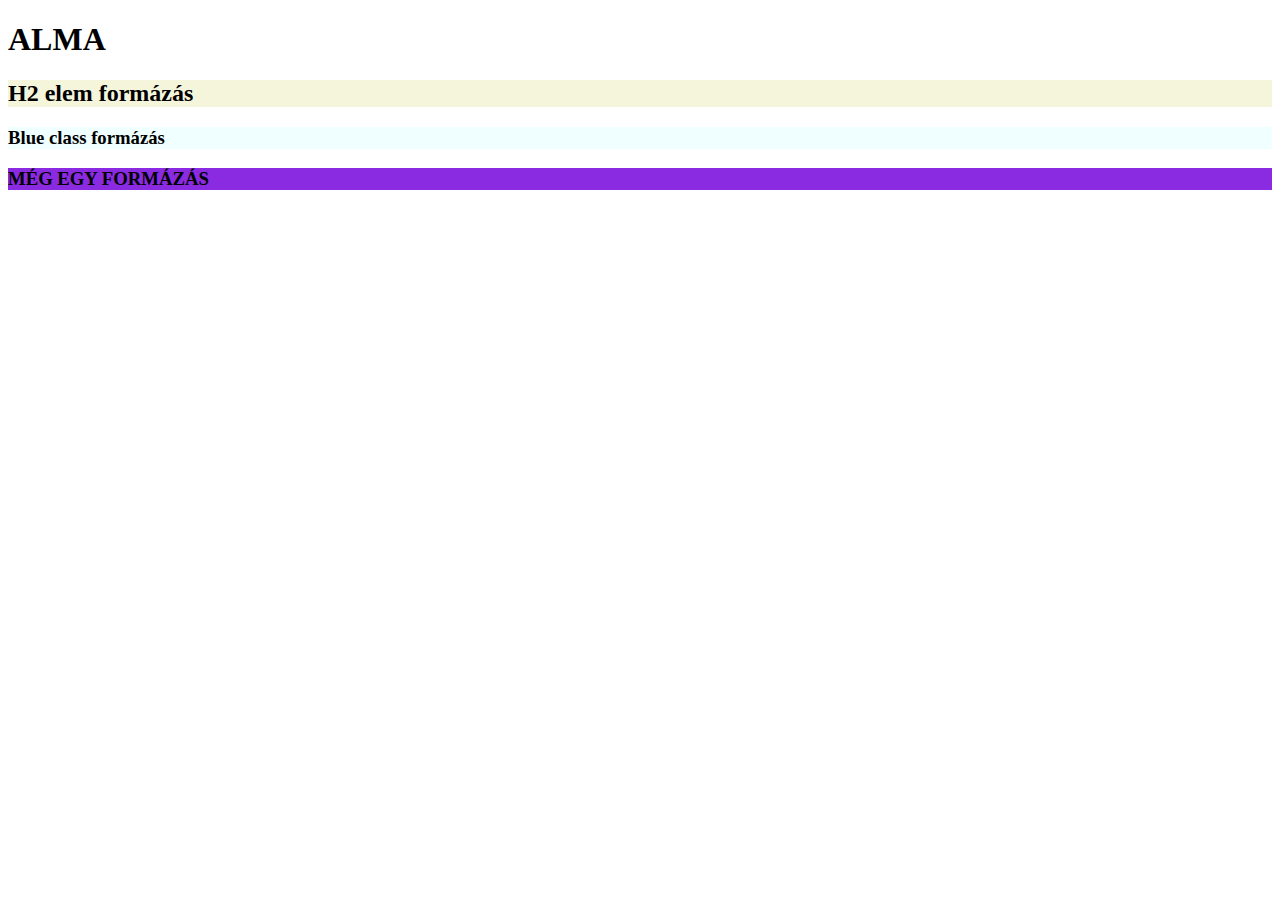
<file: egyéb/index.html>
<!DOCTYPE html>
<html lang="en">
<head>
    <meta charset="UTF-8">
    <meta name="viewport" content="width=device-width, initial-scale=1.0">
    <title>Document</title>
    <style>
h2 {
background-color: beige;
}

.blue_class {
    background-color: azure;
}

#green_id {
    background-color: blueviolet;
}
    </style>
</head>
<body>
    <h1>ALMA</h1>
    <h2> H2 elem formázás</h2>
    <h3 class="blue_class"> Blue class formázás</h3>
    <h3 id="green_id">MÉG EGY FORMÁZÁS</h3>
</body>
</html>
</file>
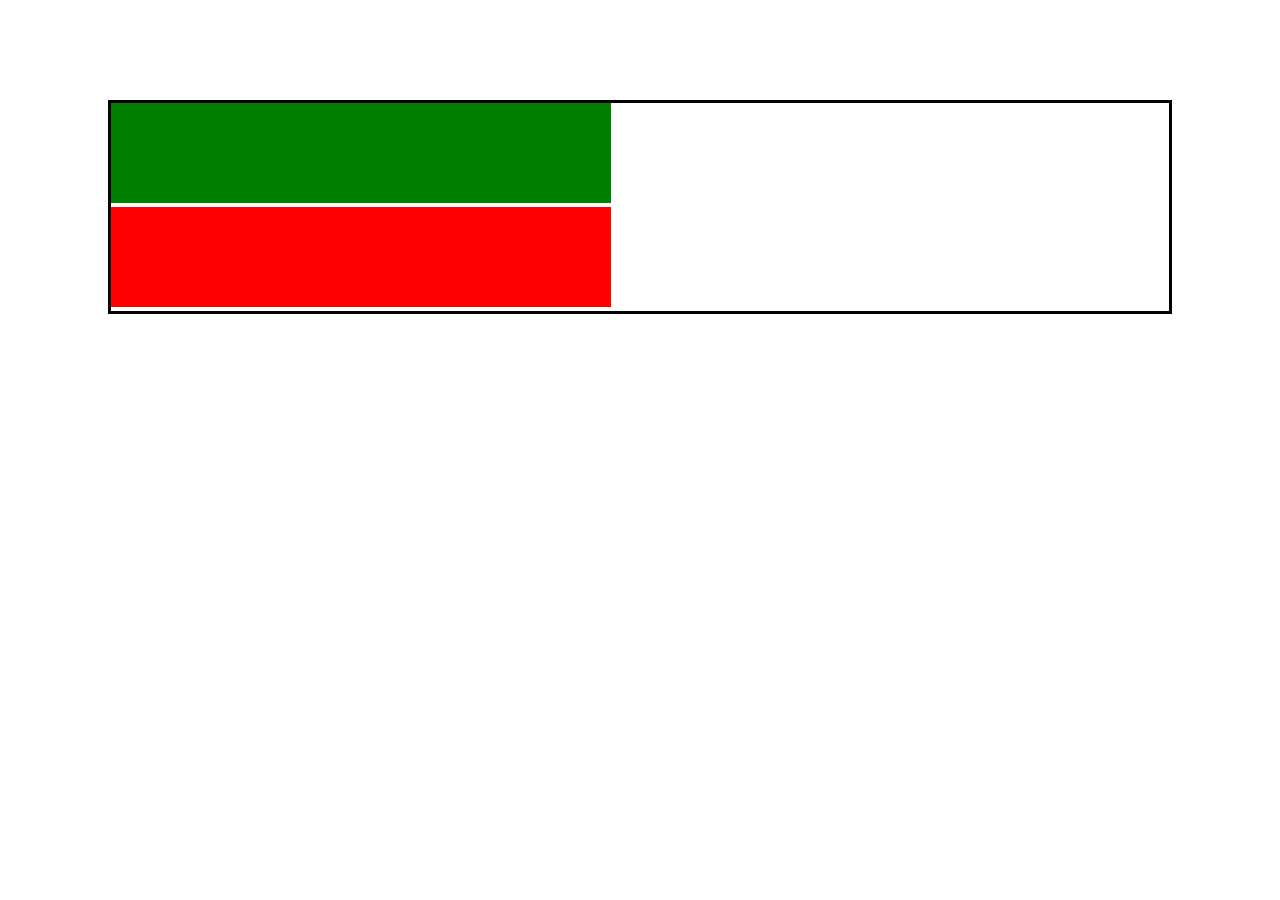
<file: egyéb/magyarflag.html>
<!DOCTYPE html>
<html lang="en">
<head>
    <meta charset="UTF-8">
    <meta name="viewport" content="width=device-width, initial-scale=1.0">
    <title>Flag</title>
</head>
<style>

.line {
    height: 100px;
    width: 500px;
    display: inline-block;
}

.flag{
    border: 3px solid black;
    width: fit-content;
    margin: 100px;
    
}
.red{
    background-color: red;
}

.green{
    background-color: green;
}


</style>
<body>
<div class="flag">
<div class="line green"></div>
<div class="line white"></div>
<div class="line red"></div>

</div>    
</body>
</html>
</file>
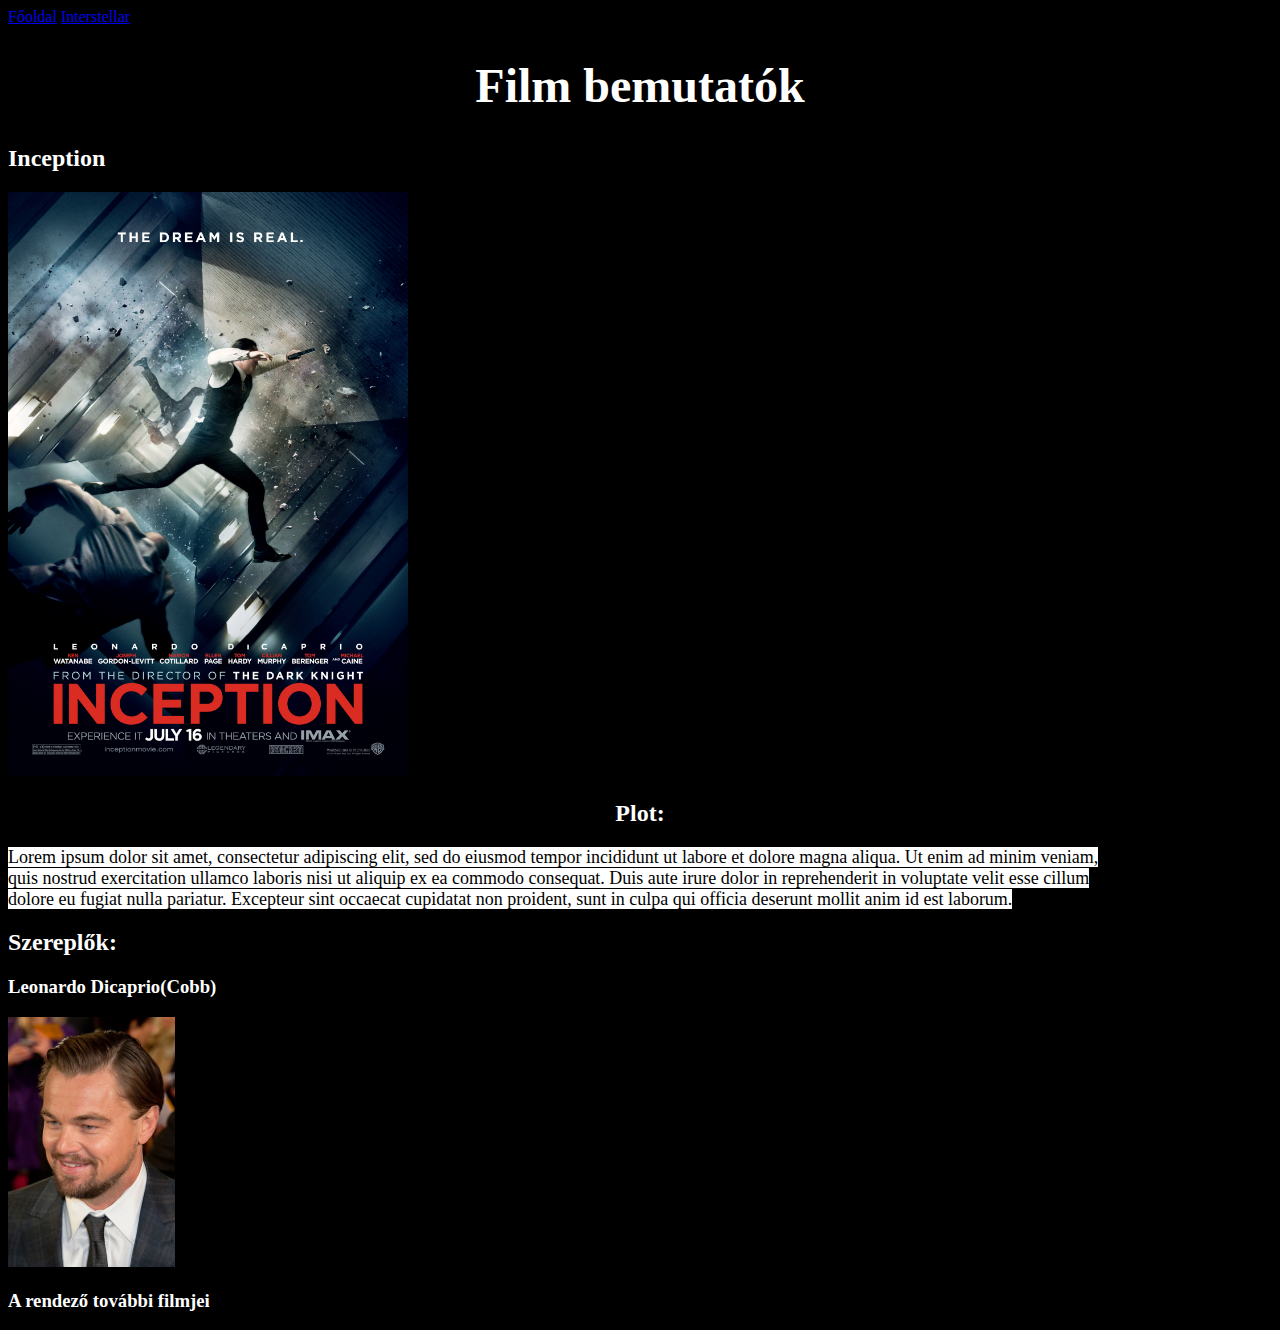
<file: egyéb/mycreativepage1.html>
<!DOCTYPE html>
<html>
<head>
    <title>Film bemutatók</title>
    <style>
        .background_color {
            background-color: black;
        }
        .text_color {
            color: white;
        }
    </style>
</head>
<body class="background_color">
    <a href="mycreative.html">Főoldal</a>

    <a href="mycreativepage2.html">Interstellar</a>
    <h1 style="text-align: center; font-size: xxx-large; " class="text_color">Film bemutatók</h1 >
    <h2 class="text_color">Inception</h2>
    <img src="inception.jpg" alt="" width="400 height 500">

    <h2 style="text-align: center;" class="text_color">Plot:</h2>
    <span style="background-color: white; color: black; font-size: large; text-align: center;">
    Lorem ipsum dolor sit amet, consectetur adipiscing elit,
     sed do eiusmod tempor incididunt ut labore et dolore magna
    aliqua. Ut enim ad minim veniam,<br> quis nostrud exercitation
    ullamco laboris nisi ut aliquip ex ea commodo consequat. 
    Duis aute irure dolor in reprehenderit in voluptate velit
    esse cillum <br> dolore eu fugiat nulla pariatur.
     Excepteur sint occaecat cupidatat non proident, 
     sunt in culpa qui officia deserunt mollit anim id 
     est laborum.</span>

         <div>
            <h2 class="text_color">Szereplők:</h2>
            <h3 class="text_color">Leonardo Dicaprio(Cobb)</h3>
            <img src="Leonardo_DiCaprio_2014.jpg" alt="" height="250">
         </div>

         <h3 class="text_color">A rendező további filmjei</h3>
         <a href=""></a>
</body>
</html>
</file>
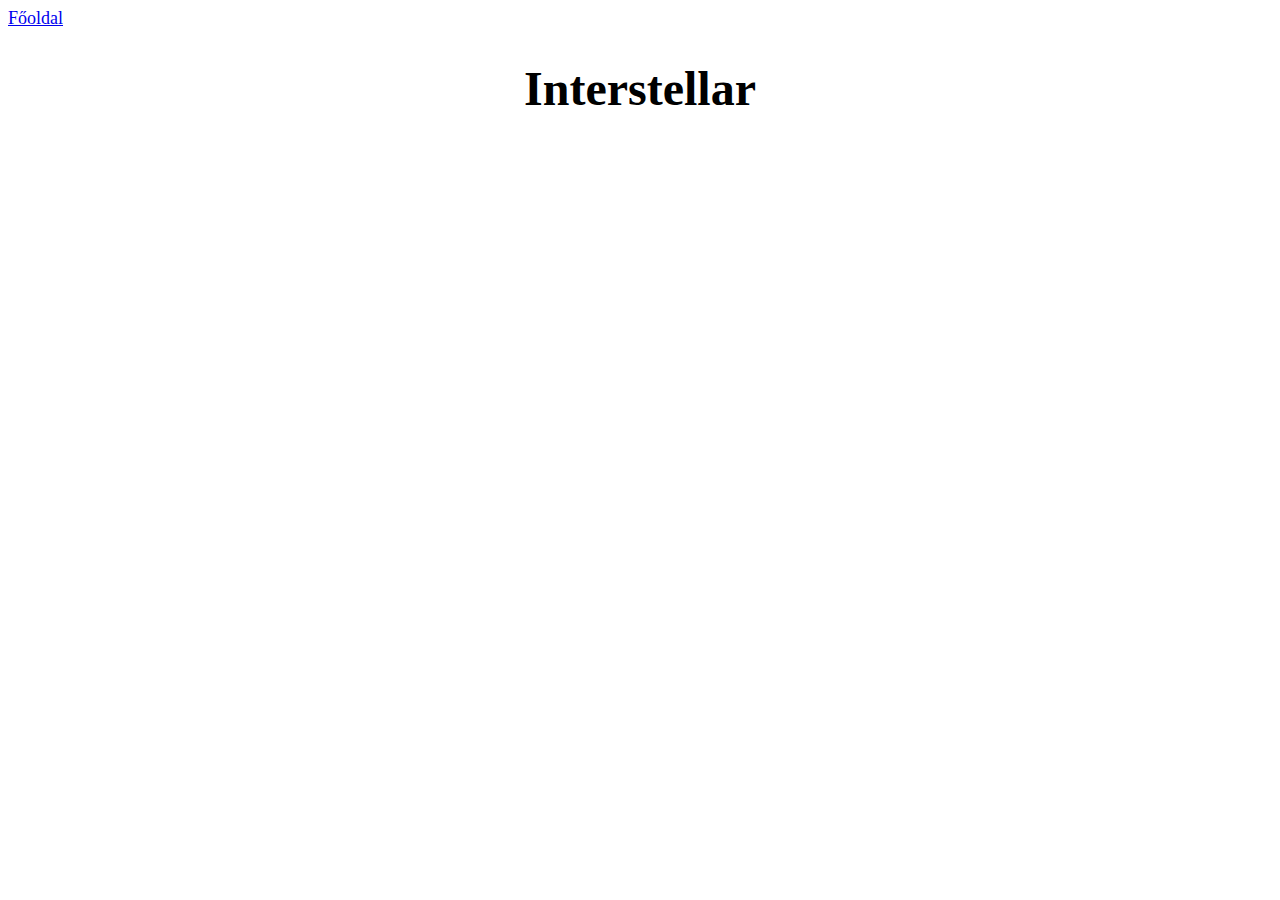
<file: egyéb/mycreativepage2.html>
<!DOCTYPE html>
<html lang="en">
<head>
    <meta charset="UTF-8">
    <meta name="viewport" content="width=device-width, initial-scale=1.0">
    <title>Intertsellar</title>
</head>
<body>
    <a style="font-size: large;" href="mycreativepage1.html">Főoldal</a>
    <h1 style="text-align: center; font-size: xxx-large;">Interstellar</h1>
</body>
</html>
</file>
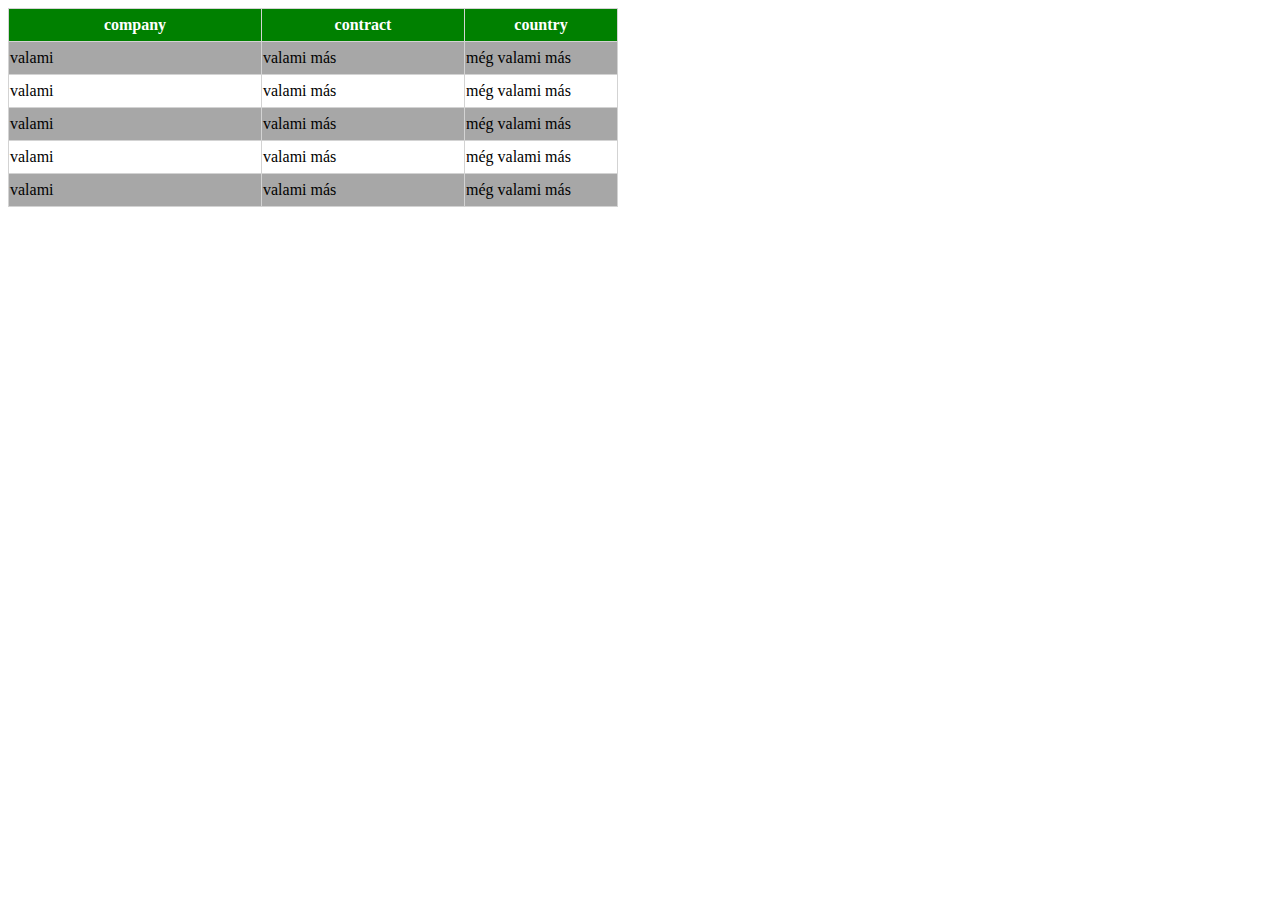
<file: táblázat/tablazat.html>
<!DOCTYPE html>
<html lang="en">
<head>
    <meta charset="UTF-8">
    <meta name="viewport" content="width=device-width, initial-scale=1.0">
    <title>Document</title>
</head>
<link rel="stylesheet" href="newstyle.css">
<body>
    <div>
        <table>
            <thead>
                <tr>
                    <th class="fontcolor">company </th>
                    <th class="fontcolor">contract </th>
                    <th class="fontcolor">country </th>
                </tr>
            </thead>
            <tbody>
                <tr>
                    <td>valami</td>
                    <td>valami más</td>
                    <td>még valami más</td>
                </tr>
                <tr>
                    <td>valami</td>
                    <td>valami más</td>
                    <td>még valami más</td>
                </tr>
                <tr>
                    <td>valami</td>
                    <td>valami más</td>
                    <td>még valami más</td>
                </tr>
                <tr>
                    <td>valami</td>
                    <td>valami más</td>
                    <td>még valami más</td>
                </tr>
                <tr>
                    <td>valami</td>
                    <td>valami más</td>
                    <td>még valami más</td>
                </tr>
            </tbody>
        </table>
    </div>
</body>
</html>
</file>
<file: táblázat/newstyle.css>
table,
td,
th {
    border: 1px solid lightgray;
    height: 30px;
    border-collapse: collapse;
}

th:nth-child(1){
    width: 250px;
}
th:nth-child(2){
    width: 200px;
}
th:nth-child(3){
    width: 150px;
}
th{
    background-color: green;
}

tr:nth-child(odd){
    background-color: rgb(167, 167, 167);
}
.fontcolor{
    color: white;
}
</file>
